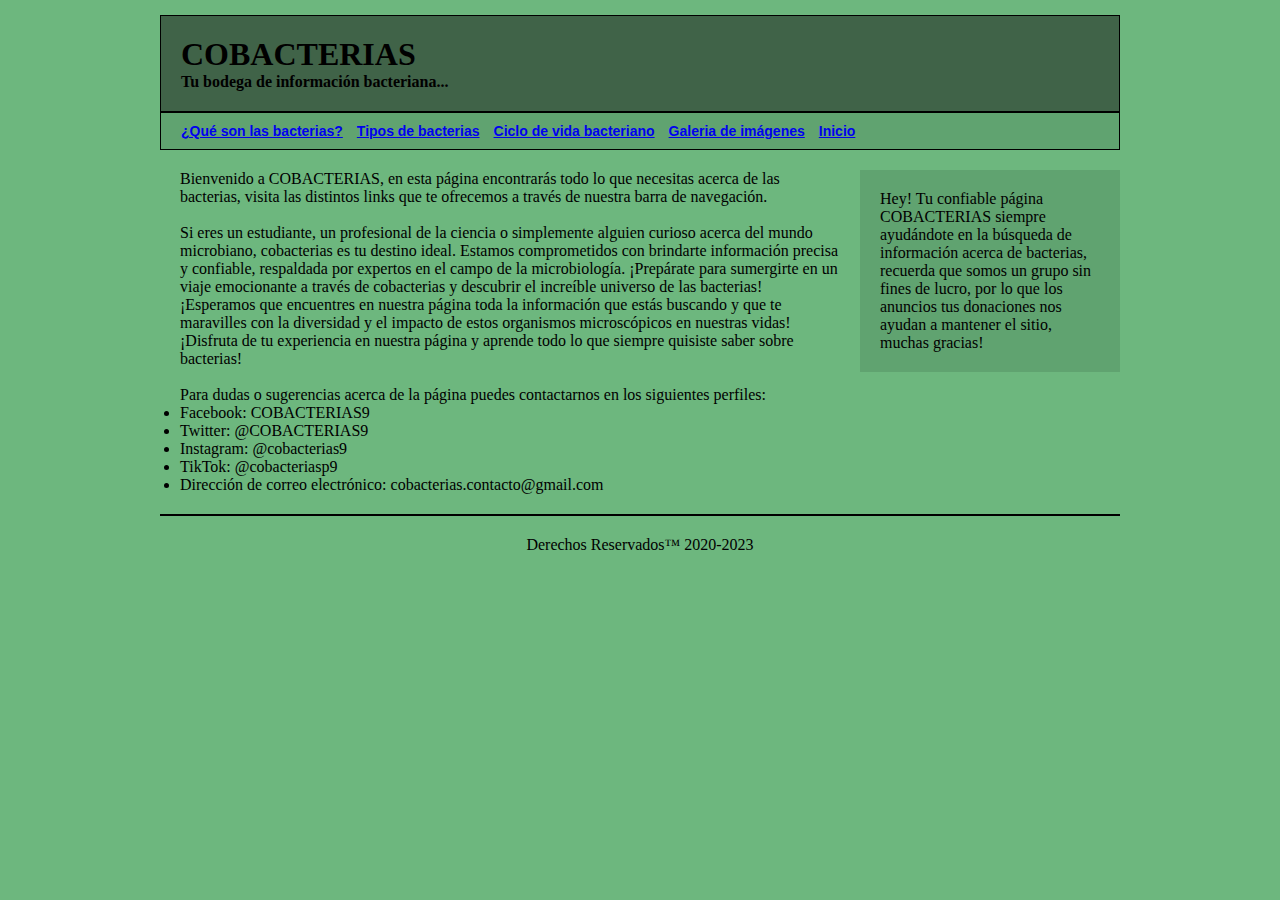
<file: index.html>
<!doctype html>
<html>
<head>
<meta charset="utf-8">
<title>Pagina Principal  - Cobacterias</title>
<link href="Archivo css.css" rel="stylesheet" type="text/css">
<link href="estilo menu.css" rel="stylesheet" type="text/css">
</head>

<body>
	<div id="agrupar">
	<header id="cabecera">
	<h1>COBACTERIAS</h1>
    <h4>Tu bodega de información bacteriana...</h4>
	</header>
	<nav id="menu">
		<ul>
			<li><a href="Quesonbacterias.html">¿Qué son las bacterias?</a></li>
			<li><a href="TiposBacterias.html">Tipos de bacterias</a></li>
			<li><a href="CicloVida.html">Ciclo de vida bacteriano</a></li>
			<li><a href="Galeria.html">Galeria de imágenes</a></li>
            <li><a href="index.html">Inicio</a></li>
		</ul>
	</nav>
	<section id="seccion">
		<article>
			Bienvenido a COBACTERIAS, en esta página encontrarás todo lo que necesitas acerca de las bacterias, visita las distintos links que te ofrecemos a través de nuestra barra de navegación.
		</article><br>
        <article>
			Si eres un estudiante, un profesional de la ciencia o simplemente alguien curioso acerca del mundo microbiano, cobacterias es tu destino ideal. Estamos comprometidos con brindarte información precisa y confiable, respaldada por expertos en el campo de la microbiología.

¡Prepárate para sumergirte en un viaje emocionante a través de cobacterias y descubrir el increíble universo de las bacterias! ¡Esperamos que encuentres en nuestra página toda la información que estás buscando y que te maravilles con la diversidad y el impacto de estos organismos microscópicos en nuestras vidas!

¡Disfruta de tu experiencia en nuestra página y aprende todo lo que siempre quisiste saber sobre bacterias!
		<article><br>
        	Para dudas o sugerencias acerca de la página puedes contactarnos en los siguientes perfiles:
        </article>
        <ul>
        	<li>Facebook: COBACTERIAS9</li>
            <li>Twitter: @COBACTERIAS9</li>
            <li>Instagram: @cobacterias9</li>
            <li>TikTok: @cobacteriasp9</li>
            <li>Dirección de correo electrónico: cobacterias.contacto@gmail.com</li>
       	</ul>
	</section>
	<aside id="columna">
		<blockquote>Hey! Tu confiable página COBACTERIAS siempre ayudándote en la búsqueda de información acerca de bacterias, recuerda que somos un grupo sin fines de lucro, por lo que los anuncios tus donaciones nos ayudan a mantener el sitio, muchas gracias!</blockquote>
	</aside>
	<footer id="pie">Derechos Reservados™ 2020-2023</footer>
	</div>
</body>
</html>
</file>
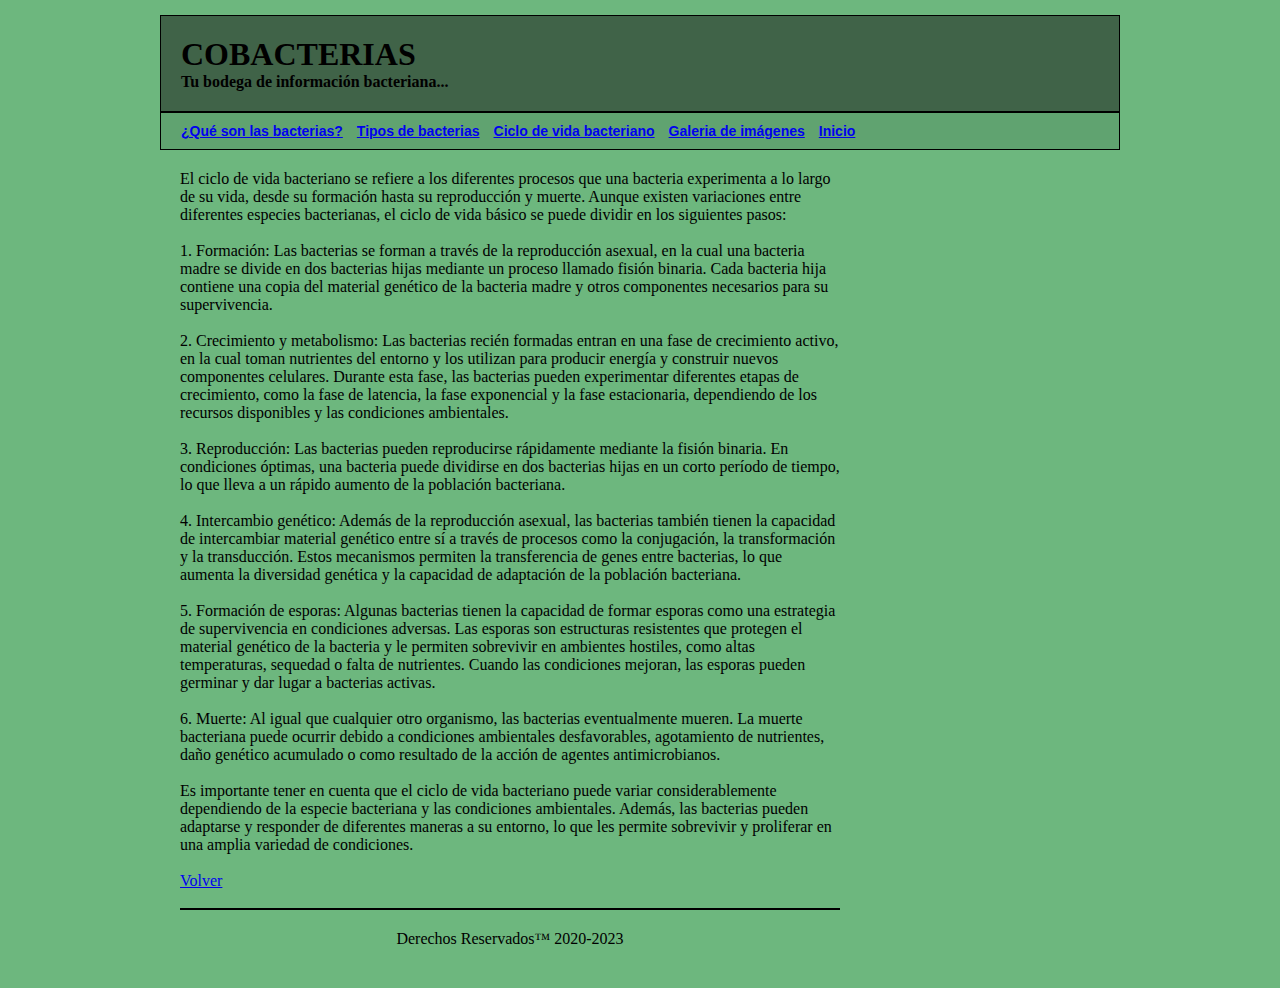
<file: CicloVida.html>
<!DOCTYPE html PUBLIC "-//W3C//DTD XHTML 1.0 Transitional//EN" "http://www.w3.org/TR/xhtml1/DTD/xhtml1-transitional.dtd">
<html xmlns="http://www.w3.org/1999/xhtml">
<head>
<meta http-equiv="Content-Type" content="text/html; charset=utf-8" />
<title>Ciclo de vida - Cobacterias</title>
<link href="estilo menu.css" rel="stylesheet" type="text/css">
</head>

<body>
	<div id="agrupar">
	<header id="cabecera">
	<h1>COBACTERIAS</h1>
    <h4>Tu bodega de información bacteriana...</h4>
	</header>
	<nav id="menu">
		<ul>
			<li><a href="Quesonbacterias.html">¿Qué son las bacterias?</a></li>
			<li><a href="TiposBacterias.html">Tipos de bacterias</a></li>
            <li><a href="CicloVida.html">Ciclo de vida bacteriano</a></li>
			<li><a href="Galeria.html">Galeria de imágenes</a></li>
            <li><a href="index.html">Inicio</a></li>
		</ul>
	</nav>
</head>

	<section id="seccion">
		<article>
			El ciclo de vida bacteriano se refiere a los diferentes procesos que una bacteria experimenta a lo largo de su vida, desde su formación hasta su reproducción y muerte. Aunque existen variaciones entre diferentes especies bacterianas, el ciclo de vida básico se puede dividir en los siguientes pasos: <br> <br>

    1. Formación: Las bacterias se forman a través de la reproducción asexual, en la cual una bacteria madre se divide en dos bacterias hijas mediante un proceso llamado fisión binaria. Cada bacteria hija contiene una copia del material genético de la bacteria madre y otros componentes necesarios para su supervivencia. <br> <br>

    2. Crecimiento y metabolismo: Las bacterias recién formadas entran en una fase de crecimiento activo, en la cual toman nutrientes del entorno y los utilizan para producir energía y construir nuevos componentes celulares. Durante esta fase, las bacterias pueden experimentar diferentes etapas de crecimiento, como la fase de latencia, la fase exponencial y la fase estacionaria, dependiendo de los recursos disponibles y las condiciones ambientales. <br> <br>

    3. Reproducción: Las bacterias pueden reproducirse rápidamente mediante la fisión binaria. En condiciones óptimas, una bacteria puede dividirse en dos bacterias hijas en un corto período de tiempo, lo que lleva a un rápido aumento de la población bacteriana. <br> <br>

    4. Intercambio genético: Además de la reproducción asexual, las bacterias también tienen la capacidad de intercambiar material genético entre sí a través de procesos como la conjugación, la transformación y la transducción. Estos mecanismos permiten la transferencia de genes entre bacterias, lo que aumenta la diversidad genética y la capacidad de adaptación de la población bacteriana. <br> <br>

    5. Formación de esporas: Algunas bacterias tienen la capacidad de formar esporas como una estrategia de supervivencia en condiciones adversas. Las esporas son estructuras resistentes que protegen el material genético de la bacteria y le permiten sobrevivir en ambientes hostiles, como altas temperaturas, sequedad o falta de nutrientes. Cuando las condiciones mejoran, las esporas pueden germinar y dar lugar a bacterias activas. <br> <br>

    6. Muerte: Al igual que cualquier otro organismo, las bacterias eventualmente mueren. La muerte bacteriana puede ocurrir debido a condiciones ambientales desfavorables, agotamiento de nutrientes, daño genético acumulado o como resultado de la acción de agentes antimicrobianos. <br> <br>

Es importante tener en cuenta que el ciclo de vida bacteriano puede variar considerablemente dependiendo de la especie bacteriana y las condiciones ambientales. Además, las bacterias pueden adaptarse y responder de diferentes maneras a su entorno, lo que les permite sobrevivir y proliferar en una amplia variedad de condiciones. <br> <br>
		</article>
        
	<p><a href="index.html" target="_parent">Volver</a></p><br>
	<footer id="pie">Derechos Reservados™ 2020-2023</footer>
	</div>
<body>
</body>
</html>
</file>
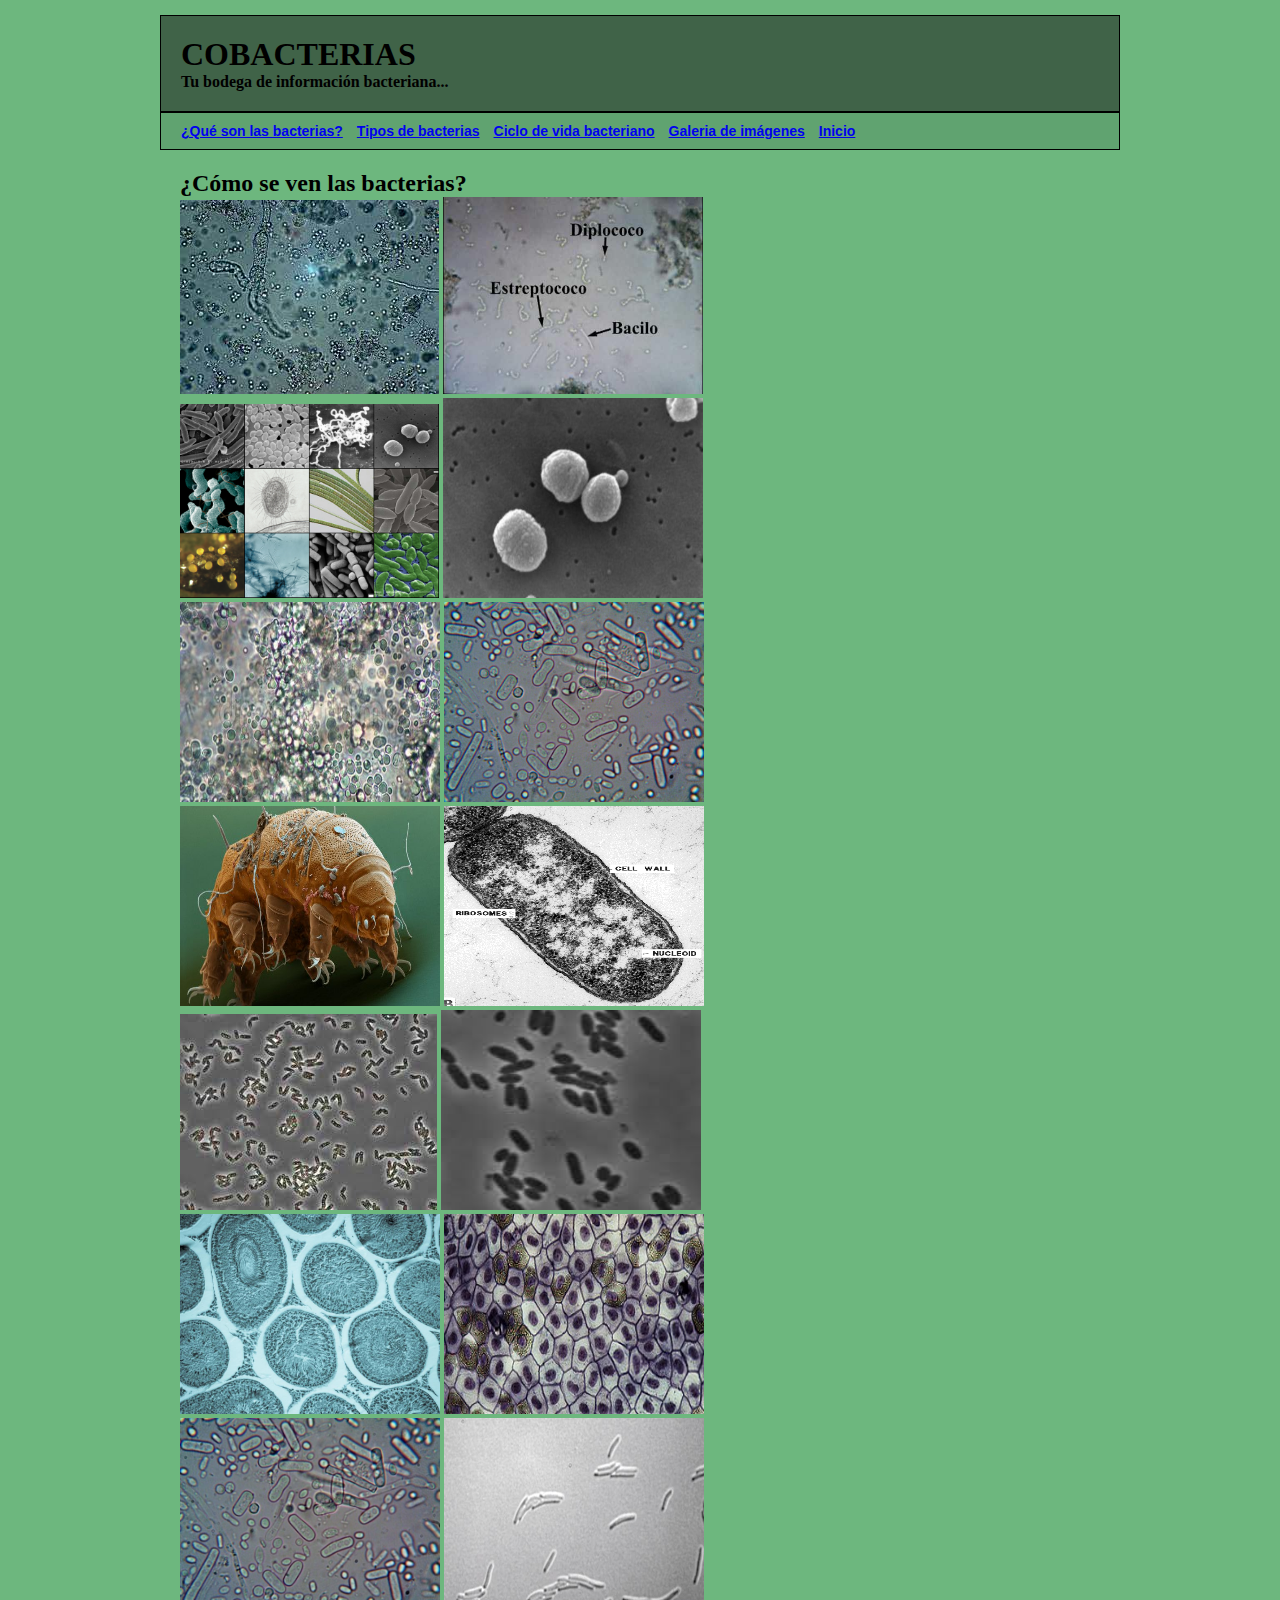
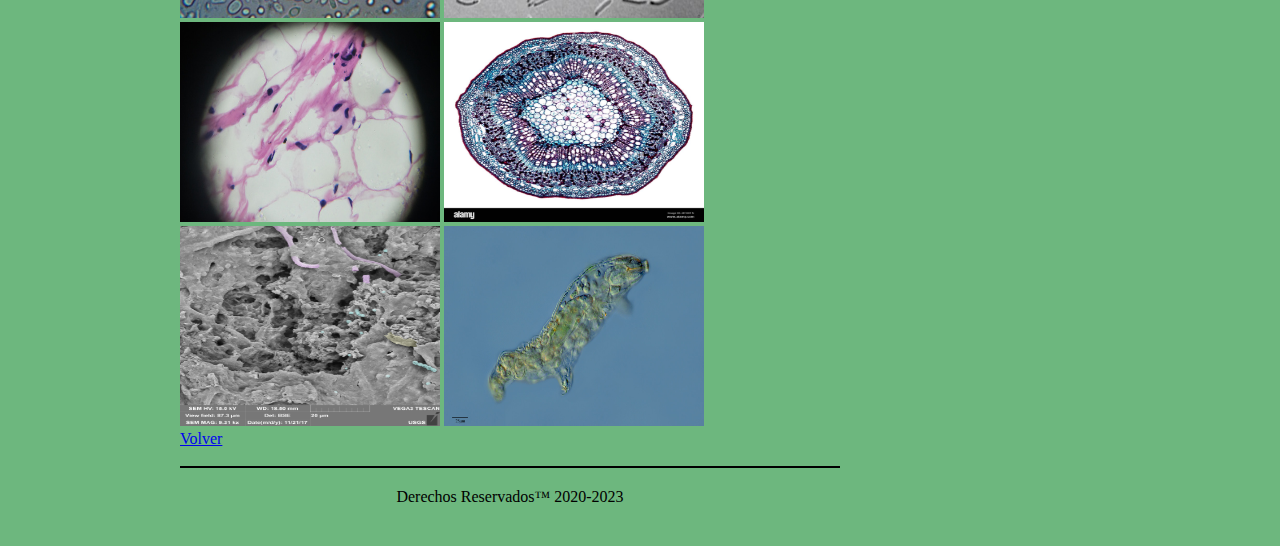
<file: Galeria.html>
<!doctype html>
<html>
<head>
<meta charset="utf-8">
<title>Galería de imágenes - Cobacterias</title>
<link href="estilo menu.css" rel="stylesheet" type="text/css">
</head>

<body>
	<div id="agrupar">
	<header id="cabecera">
	<h1>COBACTERIAS</h1>
    <h4>Tu bodega de información bacteriana...</h4>
	</header>
	<nav id="menu">
		<ul>
			<li><a href="Quesonbacterias.html">¿Qué son las bacterias?</a></li>
			<li><a href="TiposBacterias.html">Tipos de bacterias</a></li>
			<li><a href="CicloVida.html">Ciclo de vida bacteriano</a></li>
			<li><a href="Galeria.html">Galeria de imágenes</a></li>
            <li><a href="index.html">Inicio</a></li>
		</ul>
	</nav>
    
	<section id="seccion">
	<h2>¿Cómo se ven las bacterias?</h2>

	<img src="descarga.jpg" width="259" height="194" alt=""/>
	<img src="hqdefault.jpg" width="260" height="197" alt=""/>
    <img src="Bacteria_collage.jpg" width="259" height="194">
    <img src="5f9c14e31c5a2.jpeg" width="260" height="200">
	<img src="producción-y-movimiento-de-bacterias-ácido-láctico-esférico-en-tiempo-real-bajo-un-microscopio-el-tema-los-alimentos-con-es-167841705.jpg" width="260" height="200">
	<img src="bacteria.jpg" width="260" height="200">
    <img src="1.jpg" width="260" height="200">
    <img src="2.gif" width="260" height="200">
    <img src="3.jpg" width="257" height="196">
    <img src="4.jpg" width="260" height="200">
    <img src="5.jpg" width="260" height="200">
    <img src="6.jpg" width="260" height="200">
    <img src="7.jpg" width="260" height="200">
    <img src="8.jpg" width="260" height="200">
    <img src="9.jpg" width="260" height="200">
    <img src="10.jpg" width="260" height="200">
    <img src="11.jpg" width="260" height="200">
    <img src="12.jpg" width="260" height="200"><br>
<p><a href="index.html" target="_parent">Volver</a></p><br>
<footer id="pie">Derechos Reservados™ 2020-2023</footer>
	</div>
    
</body>
</html>
</file>
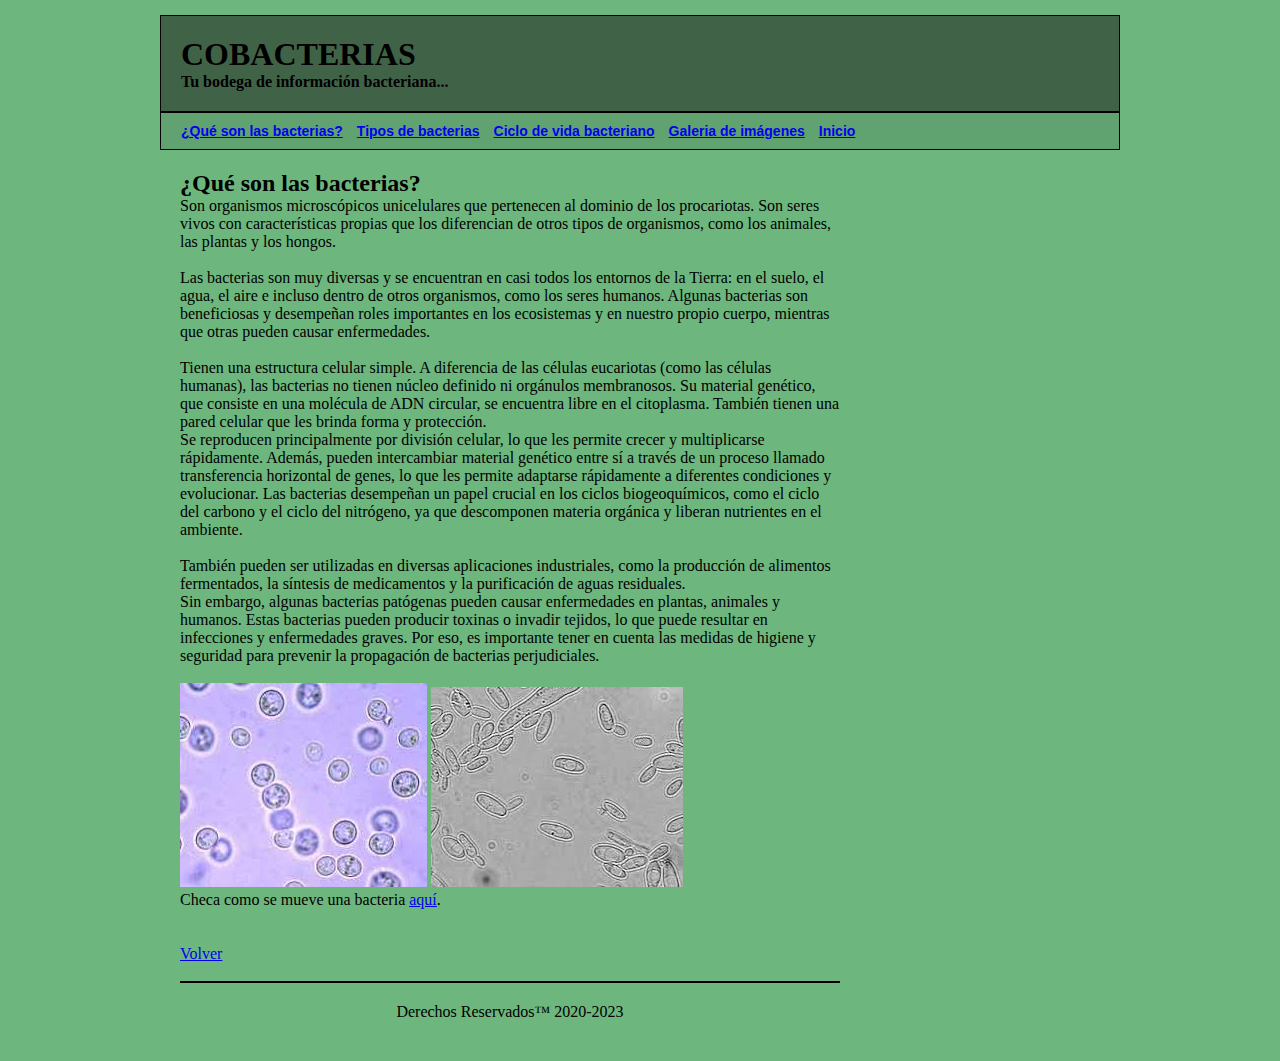
<file: Quesonbacterias.html>
<!doctype html>
<html>
<head>
<meta charset="utf-8">
<title>¿Qué son las bacterias? - Cobacterias</title>
<link href="estilo menu.css" rel="stylesheet" type="text/css">
</head>

<body>
	<div id="agrupar">
	<header id="cabecera">
	<h1>COBACTERIAS</h1>
    <h4>Tu bodega de información bacteriana...</h4>
	</header>
	<nav id="menu">
		<ul>
			<li><a href="Quesonbacterias.html">¿Qué son las bacterias?</a></li>
			<li><a href="TiposBacterias.html">Tipos de bacterias</a></li>
            <li><a href="CicloVida.html">Ciclo de vida bacteriano</a></li>
			<li><a href="Galeria.html">Galeria de imágenes</a></li>
			<li><a href="index.html">Inicio</a></li>
		</ul>
	</nav>
	<section id="seccion">
    	<h2>¿Qué son las bacterias?</h2>
		<article>
Son organismos microscópicos unicelulares que pertenecen al dominio de los procariotas. Son seres vivos con características propias que los diferencian de otros tipos de organismos, como los animales, las plantas y los hongos. <br> <br>

Las bacterias son muy diversas y se encuentran en casi todos los entornos de la Tierra: en el suelo, el agua, el aire e incluso dentro de otros organismos, como los seres humanos. Algunas bacterias son beneficiosas y desempeñan roles importantes en los ecosistemas y en nuestro propio cuerpo, mientras que otras pueden causar enfermedades. <br> <br>

Tienen una estructura celular simple. A diferencia de las células eucariotas (como las células humanas), las bacterias no tienen núcleo definido ni orgánulos membranosos. Su material genético, que consiste en una molécula de ADN circular, se encuentra libre en el citoplasma. También tienen una pared celular que les brinda forma y protección. <br>

Se reproducen principalmente por división celular, lo que les permite crecer y multiplicarse rápidamente. Además, pueden intercambiar material genético entre sí a través de un proceso llamado transferencia horizontal de genes, lo que les permite adaptarse rápidamente a diferentes condiciones y evolucionar. Las bacterias desempeñan un papel crucial en los ciclos biogeoquímicos, como el ciclo del carbono y el ciclo del nitrógeno, ya que descomponen materia orgánica y liberan nutrientes en el ambiente. <br> <br>

También pueden ser utilizadas en diversas aplicaciones industriales, como la producción de alimentos fermentados, la síntesis de medicamentos y la purificación de aguas residuales. <br>

Sin embargo, algunas bacterias patógenas pueden causar enfermedades en plantas, animales y humanos. Estas bacterias pueden producir toxinas o invadir tejidos, lo que puede resultar en infecciones y enfermedades graves. Por eso, es importante tener en cuenta las medidas de higiene y seguridad para prevenir la propagación de bacterias perjudiciales. <br> <br>
		</article>
<img src="images.jpg" width="247" height="204"> <img src="234.jpg" width="252" height="200">
		<article>
Checa como se mueve una bacteria <a href="Bacteriasmoviendose.html">aquí</a>. <br> <br> <br>
<a href="index.html">Volver</a
        ></article> <br>
<footer id="pie">Derechos Reservados™ 2020-2023</footer>
	</div>
</body>
</html>
</file>
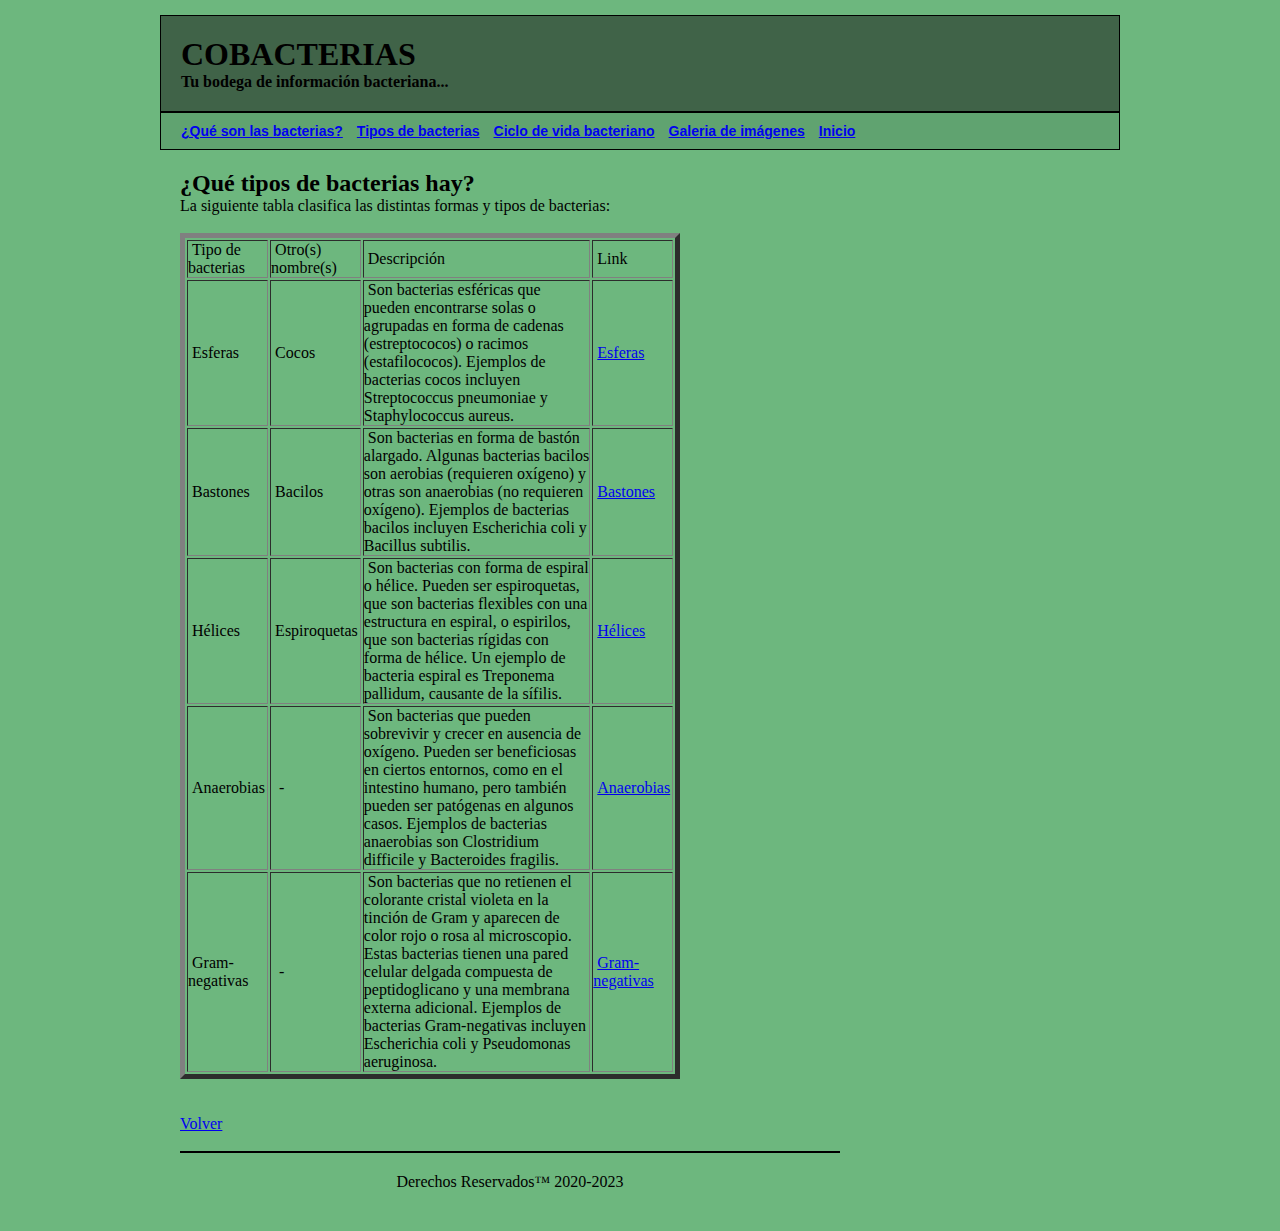
<file: TiposBacterias.html>
<!doctype html>
<html>
<head>
<meta charset="utf-8">
<title>Tipos de bacterias - Cobacterias</title>
<link href="estilo menu.css" rel="stylesheet" type="text/css">
</head>

<body>
	<div id="agrupar">
	<header id="cabecera">
	<h1>COBACTERIAS</h1>
    <h4>Tu bodega de información bacteriana...</h4>
	</header>
	<nav id="menu">
		<ul>
			<li><a href="Quesonbacterias.html">¿Qué son las bacterias?</a></li>
			<li><a href="TiposBacterias.html">Tipos de bacterias</a></li>
            <li><a href="CicloVida.html">Ciclo de vida bacteriano</a></li>
			<li><a href="Galeria.html">Galeria de imágenes</a></li>
            <li><a href="index.html">Inicio</a></li>
		</ul>
	</nav>
	<section id="seccion">
<h2>¿Qué tipos de bacterias hay?</h2>
	<p>La siguiente tabla clasifica las distintas formas y tipos de bacterias:</p><br>
	<table width="500" border="5">
  <tbody>
    <tr>
      <td>&nbsp;Tipo de bacterias</td>
      <td>&nbsp;Otro(s) nombre(s)</td>
      <td>&nbsp;Descripción</td>
      <td>&nbsp;Link</td>
    </tr>
    <tr>
      <td>&nbsp;Esferas</td>
      <td>&nbsp;Cocos</td>
      <td>&nbsp;Son bacterias esféricas que pueden encontrarse solas o agrupadas en forma de cadenas (estreptococos) o racimos (estafilococos). Ejemplos de bacterias cocos incluyen Streptococcus pneumoniae y Staphylococcus aureus.</td>
      <td>&nbsp;<a href="https://es.wikipedia.org/wiki/Coco_(bacteria)" target="_blank">Esferas</a></td>
    </tr>
    <tr>
      <td>&nbsp;Bastones</td>
      <td>&nbsp;Bacilos</td>
      <td>&nbsp;Son bacterias en forma de bastón alargado. Algunas bacterias bacilos son aerobias (requieren oxígeno) y otras son anaerobias (no requieren oxígeno). Ejemplos de bacterias bacilos incluyen Escherichia coli y Bacillus subtilis.</td>
      <td>&nbsp;<a href="https://es.wikipedia.org/wiki/Bacilo" target="_blank">Bastones</a></td>
    </tr>
    <tr>
      <td>&nbsp;Hélices</td>
      <td>&nbsp;Espiroquetas</td>
      <td>&nbsp;Son bacterias con forma de espiral o hélice. Pueden ser espiroquetas, que son bacterias flexibles con una estructura en espiral, o espirilos, que son bacterias rígidas con forma de hélice. Un ejemplo de bacteria espiral es Treponema pallidum, causante de la sífilis.</td>
      <td>&nbsp;<a href="https://es.wikipedia.org/wiki/Spirochaetes" target="_blank">Hélices</a></td>
    </tr>
    <tr>
      <td>&nbsp;Anaerobias</td>
      <td>&nbsp; - </td>
      <td>&nbsp;Son bacterias que pueden sobrevivir y crecer en ausencia de oxígeno. Pueden ser beneficiosas en ciertos entornos, como en el intestino humano, pero también pueden ser patógenas en algunos casos. Ejemplos de bacterias anaerobias son Clostridium difficile y Bacteroides fragilis.</td>
      <td>&nbsp;<a href="https://medlineplus.gov/spanish/ency/article/002230.htm">Anaerobias</a></td>
    </tr>
    <tr>
      <td>&nbsp;Gram-negativas</td>
      <td>&nbsp; - </td>
      <td>&nbsp;Son bacterias que no retienen el colorante cristal violeta en la tinción de Gram y aparecen de color rojo o rosa al microscopio. Estas bacterias tienen una pared celular delgada compuesta de peptidoglicano y una membrana externa adicional. Ejemplos de bacterias Gram-negativas incluyen Escherichia coli y Pseudomonas aeruginosa.</td>
      <td>&nbsp;<a href="https://es.wikipedia.org/wiki/Bacteria_gramnegativa" target="_blank">Gram-negativas</a></td>
    </tr>
  </tbody>
</table>
	<br><br>
	<p><a href="index.html">Volver</a></p><br>

<footer id="pie">Derechos Reservados™ 2020-2023</footer>
	</div>
</body>
</html>
</file>
<file: Archivo css.css>
@charset "utf-8";
/* CSS Document */
.caja{
	overflow: auto;
	border: 1px solid black;
	padding: 10px;
	text-align: justify;
	
}
</file>
<file: estilo menu.css>
@charset "utf-8";
/* CSS Document */

#columna {
	float: left;
	width: 220px;
	margin: 20px 0px;
	padding: 20px;
	background: rgb(96, 163, 112);
}

#agrupar {
	width: 960px;
	margin: 15px auto;
	text-align: left;
}

#cabecera {
	background: rgb(64, 99, 72);
	border: 1px solid #000;
	padding: 20px;
}

#menu {
	background: rgb(96, 163, 112);
	padding: 5px 15px;
	border: 1px solid #000;
}

#menu li {
	display: inline-block;
	list:style: none;
	padding: 5px;
	font: bold 14px verdana, sans-serif;
}

#seccion {
	float: left;
	width: 660px;
	margin: 20px;
}

#pie {
	clear: both;
	text-align: center;
	padding: 20px;
	border-top: 2px solid #000
}
	
* {
	margin: 0px;
	padding: 0px;
}

header, section, footer, aside, nav ,article, figure, figcaption, hgroup {
	display:block;
}

body {
	text-align: center;
	background-color: #6DB77E;
}

h1 {
	font:Verdana, Geneva, sans-serif;
}
</file>
